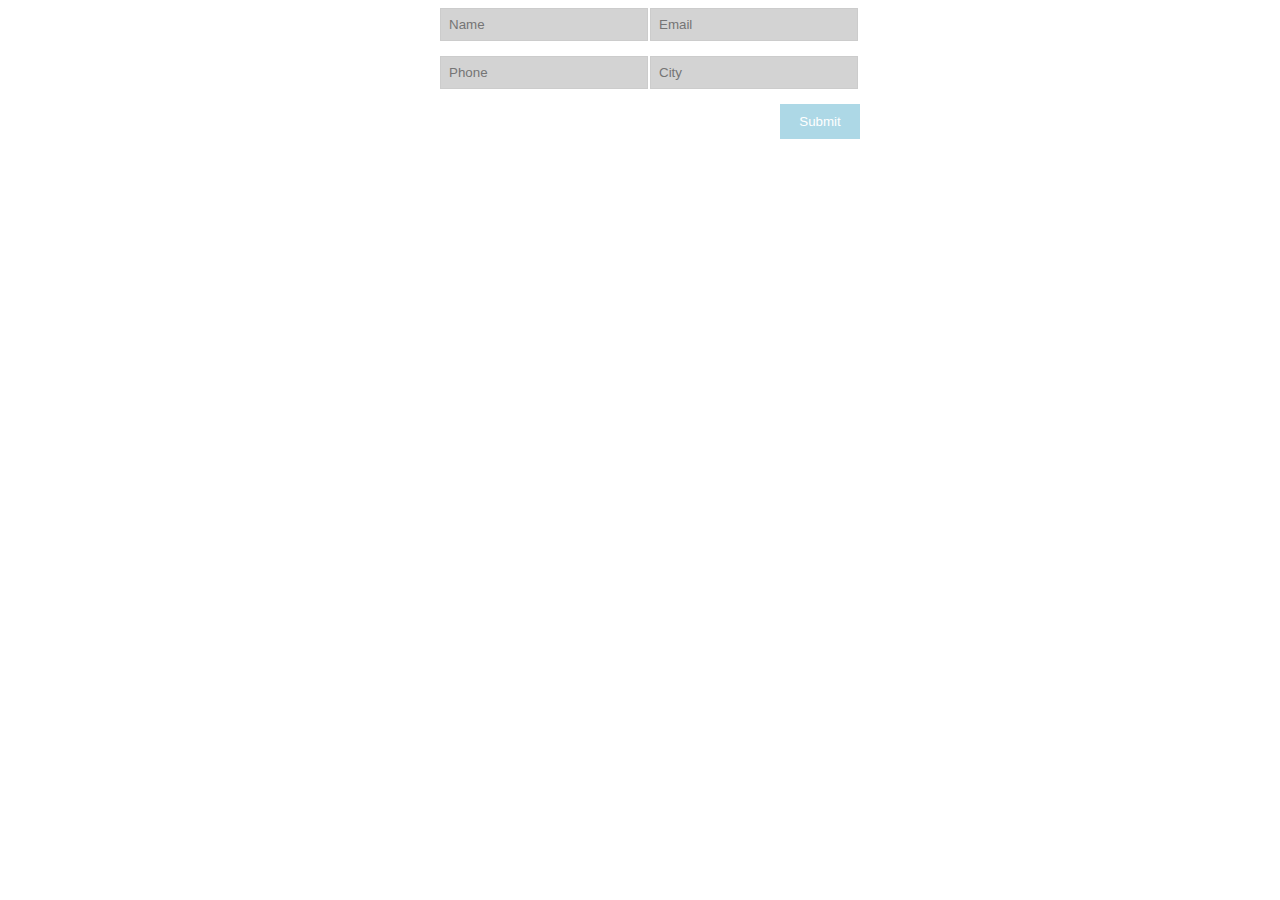
<file: contact.html>
<!DOCTYPE html>
<html>
<head>
  <title>Contact Form</title>
  <link rel="stylesheet" type="text/css" href="style1.css">
</head>
<body>
  <form id="contactForm" action="submit.php" method="POST">
    <div class="form-row">
      <div class="form-group">
        <input type="text" id="name" name="name" required placeholder="Name">
      </div>
      <div class="form-group">
        <input type="email" id="email" name="email" required placeholder="Email">
      </div>
    </div>
    <div class="form-row">
      <div class="form-group">
        <input type="tel" id="phone" name="phone" required placeholder="Phone">
      </div>
      <div class="form-group">
        <input type="text" id="city" name="city" required placeholder="City">
      </div>
    </div>
    <button type="submit">Submit</button>
  </form>
</body>
</html>
</file>
<file: style1.css>
form {
    max-width: 400px;
    margin: 0 auto;
  }
  
  .form-row {
    display: flex;
    flex-wrap: wrap;
    justify-content: space-between;
  }
  
  .form-group {
    flex-basis: calc(50% - 10px);
    margin-bottom: 15px;
  }
  
  label {
    display: block;
    font-weight: bold;
  }
  
  input[type="text"],
  input[type="email"],
  input[type="tel"] {
    width: 100%;
    padding: 8px;
    border: 1px solid #ccc;
    background-color: lightgray;
  }
  
  button[type="submit"] {
    display: block;
    position: right;
    width: 20%;
    padding: 10px;
    background-color: lightblue;
    color: white;
    border: none;
    cursor: pointer;
    margin-left: 340px;
    
  }
</file>
